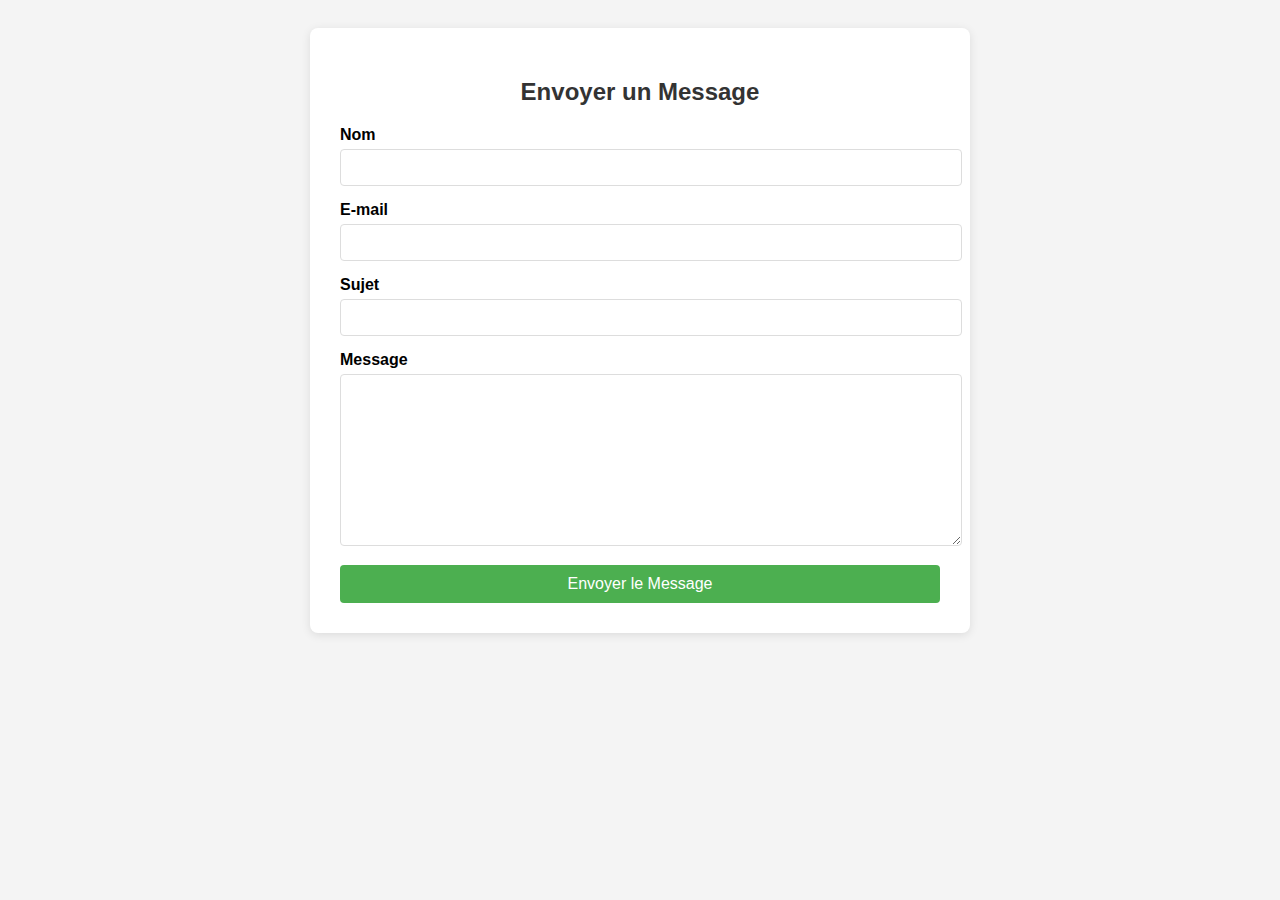
<file: tst.html>
<!DOCTYPE html>
<html lang="fr">
<head>
    <meta charset="UTF-8">
    <meta name="viewport" content="width=device-width, initial-scale=1.0">
    <title>Envoyer un Message</title>
    
    <link rel="stylesheet" href="./tst.php">
    <style>
        body {
            font-family: Arial, sans-serif;
            background-color: #f4f4f4;
            padding: 20px;
        }
        .container {
            background-color: white;
            padding: 30px;
            border-radius: 8px;
            box-shadow: 0 2px 10px rgba(0, 0, 0, 0.1);
            max-width: 600px;
            margin: auto;
        }
        h2 {
            text-align: center;
            color: #333;
        }
        .form-group {
            margin-bottom: 15px;
        }
        label {
            font-weight: bold;
            display: block;
            margin-bottom: 5px;
        }
        input[type="text"], input[type="email"], textarea {
            width: 100%;
            padding: 10px;
            border: 1px solid #ddd;
            border-radius: 4px;
        }
        textarea {
            height: 150px;
        }
        button {
            background-color: #4CAF50;
            color: white;
            border: none;
            padding: 10px 20px;
            border-radius: 4px;
            cursor: pointer;
            width: 100%;
            font-size: 16px;
        }
        button:hover {
            background-color: #45a049;
        }
    </style>
</head>
<body>

    <div class="container">
        <h2>Envoyer un Message</h2>
        <form action="send_message.php" method="POST">
            <div class="form-group">
                <label for="name">Nom</label>
                <input type="text" id="name" name="name" required>
            </div>
            <div class="form-group">
                <label for="email">E-mail</label>
                <input type="email" id="email" name="email" required>
            </div>
            <div class="form-group">
                <label for="subject">Sujet</label>
                <input type="text" id="subject" name="subject" required>
            </div>
            <div class="form-group">
                <label for="message">Message</label>
                <textarea id="message" name="message" required></textarea>
            </div>
            <button type="submit">Envoyer le Message</button>
        </form>
    </div>

</body>
</html>
</file>
